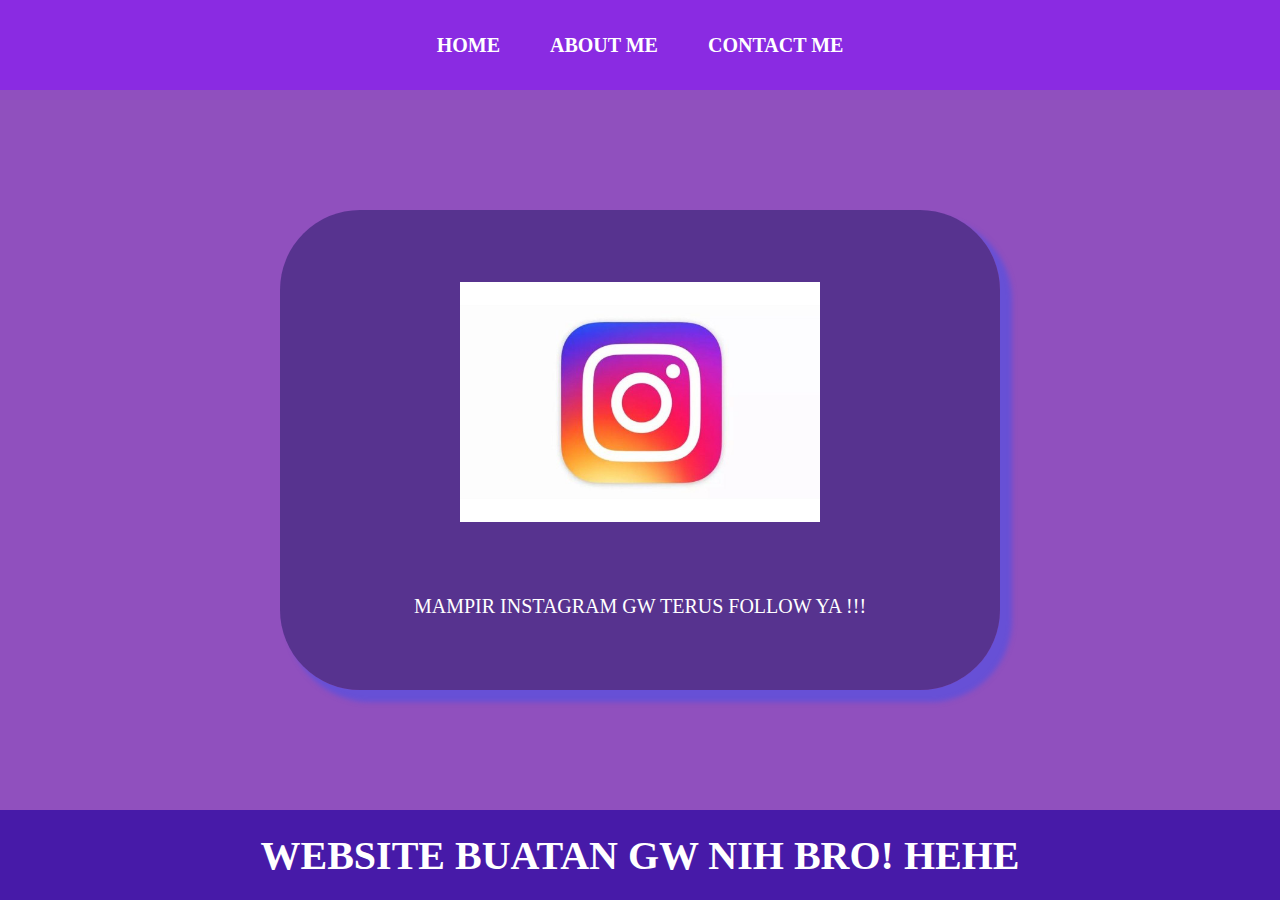
<file: index.html>
<html>

<head>
    <title>MEDSOS SAYA</title>
    <link rel="stylesheet" href="style.css" />
</head>

<body>
    <div class="container">
        <!-- NAVIGATION BAR -->
        <div class="container-navbar">
            <ul class="ul-navbar">
                <li class="li-navbar">
                    <a href="#" class="a-navbar">HOME</a>
                </li>
                <li class="li-navbar">
                    <a href="about.html" class="a-navbar">ABOUT ME</a>
                </li>
                <li class="li-navbar">
                    <a href="contact.html" class="a-navbar">CONTACT ME</a>
                </li>
            </ul>
        </div>
        <!-- NAVIGATION BAR SELESAI -->

        <!-- CONTEN 1 -->
        <div class="container-content">
            <a href="https://instagram.com/adiihza_" class="a-content">
                <img src="instagram1.jpg" class="img-content" />
                <p>MAMPIR INSTAGRAM GW TERUS FOLLOW YA !!!</p>
            </a>
        </div>
        <!-- CONTENT 1 END -->

        <!-- FOOTER -->
        <div class="container-footer">
            <h1 class="h1-footer">WEBSITE BUATAN GW NIH BRO! HEHE</h1>
        </div>
        <!-- FOOTER END -->
    </div>
</body>

</html>
</file>
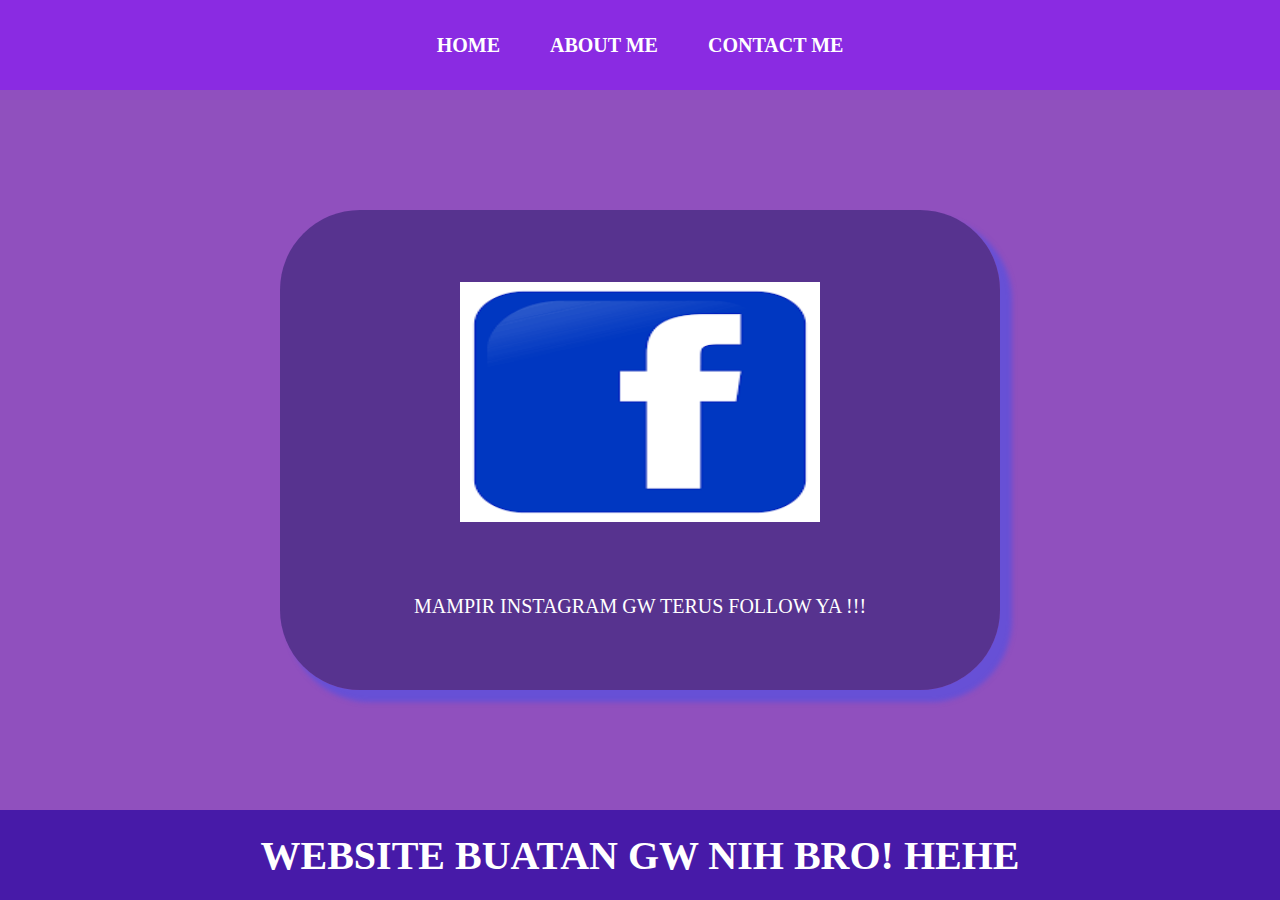
<file: about.html>
<html>

<head>
    <title>ABOUT ME</title>
    <link rel="stylesheet" href="style.css" />
</head>

<body>
    <div class="container">
        <!-- NAVIGATION BAR -->
        <div class="container-navbar">
            <ul class="ul-navbar">
                <li class="li-navbar">
                    <a href="index.html" class="a-navbar">HOME</a>
                </li>
                <li class="li-navbar">
                    <a href="about.html" class="a-navbar">ABOUT ME</a>
                </li>
                <li class="li-navbar">
                    <a href="contact.html" class="a-navbar">CONTACT ME</a>
                </li>
            </ul>
        </div>
        <!-- NAVIGATION BAR SELESAI -->

        <!-- CONTEN 1 -->
        <div class="container-content">
            <a href="https://facebook.com/adhiihza" class="a-content">
                <img src="facebook.png" class="img-content" />
                <p>MAMPIR INSTAGRAM GW TERUS FOLLOW YA !!!</p>
            </a>
        </div>
        <!-- CONTENT 1 END -->

        <!-- FOOTER -->
        <div class="container-footer">
            <h1 class="h1-footer">WEBSITE BUATAN GW NIH BRO! HEHE</h1>
        </div>
        <!-- FOOTER END -->
    </div>
</body>

</html>
</file>
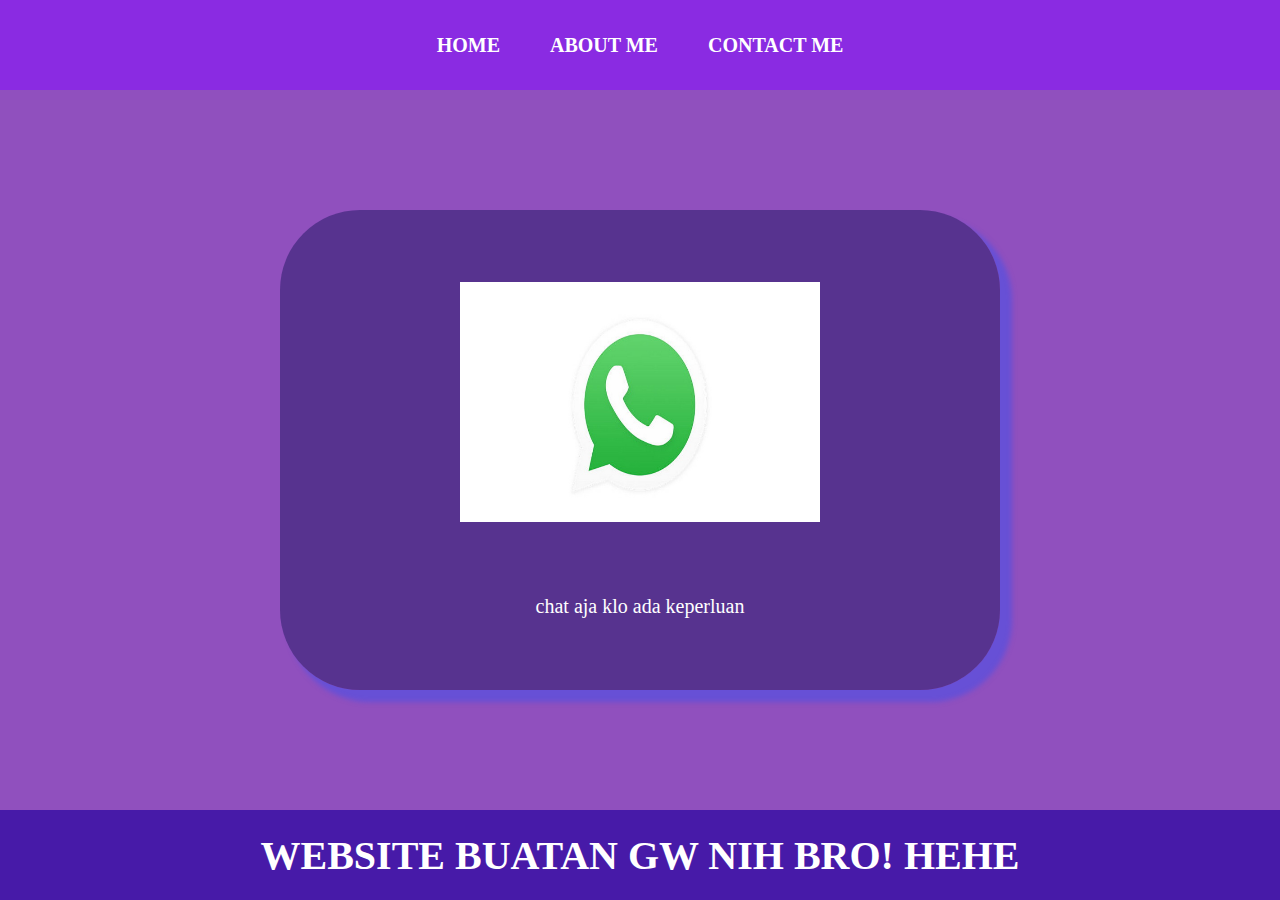
<file: contact.html>
<html>

<head>
    <title>CONTACT ME</title>
    <link rel="stylesheet" href="style.css" />
</head>

<body>
    <div class="container">
        <!-- NAVIGATION BAR -->
        <div class="container-navbar">
            <ul class="ul-navbar">
                <li class="li-navbar">
                    <a href="index.html" class="a-navbar">HOME</a>
                </li>
                <li class="li-navbar">
                    <a href="about.html" class="a-navbar">ABOUT ME</a>
                </li>
                <li class="li-navbar">
                    <a href="contact.html" class="a-navbar">CONTACT ME</a>
                </li>
            </ul>
        </div>
        <!-- NAVIGATION BAR SELESAI -->

        <!-- CONTEN 1 -->
        <div class="container-content">
            <a href="https://web.whatsapp.com/085341135936" class="a-content">
                <img src="whatsapp.jpg" class="img-content" />
                <p>chat aja klo ada keperluan</p>
            </a>
        </div>
        <!-- CONTENT 1 END -->

        <!-- FOOTER -->
        <div class="container-footer">
            <h1 class="h1-footer">WEBSITE BUATAN GW NIH BRO! HEHE</h1>
        </div>
        <!-- FOOTER END -->
    </div>
</body>

</html>
</file>
<file: style.css>
*, 
html {
    margin: 0;
    padding: 0;
}

.container {
    
}

.container-navbar {
    background-color: blueviolet;
    width: 100%;
    height: 10vh
}

.ul-navbar {
    display: flex;
    justify-content: center;
    align-items: center;
    height: 100%;

}

.li-navbar {
    font-size: 20px;
    list-style-type: none;
    padding: 20px;
    margin: 5px;
    color: black;
}

.li-navbar:hover {
    background-color: blue;
    transition: .5s ease-in-out; 
    transition-delay: .2s;
    border-radius: 20px;
}

.a-navbar {
    color: white;
    text-decoration: none;
    font-weight: 800;
}

.container-content {
    background-color: rgba(121, 44, 176, 0.829);
    display: flex;
    justify-content: center;
    align-items: center;
    height: 80vh;
}

.a-content {
    background-color: rgba(78, 47, 135, 0.858);
    color: white;
    text-decoration: none;
    font-size: 20px;
    font-weight: 500;
    width: 720px;
    height: 480px;
    display: flex;
    flex-direction: column;
    justify-content: space-evenly;
    align-items: center;
    border-radius: 80px;
    box-shadow: box-shadow: 10px 10px 5px 2px rgba(89,80,222,0.75);
    -webkit-box-shadow: 10px 10px 5px 2px rgba(89,80,222,0.75);
    -moz-box-shadow: 10px 10px 5px 2px rgba(89,80,222,0.75);;
}

.img-content {
    width: 50%;
    height: 50%;
}

.container-footer {
background-color: rgb(71, 26, 168);
height: 10vh;
display: flex;
justify-content: center;
align-items: center;
}

.h1-footer {
font-size: 40px;
color: white;
}
</file>
